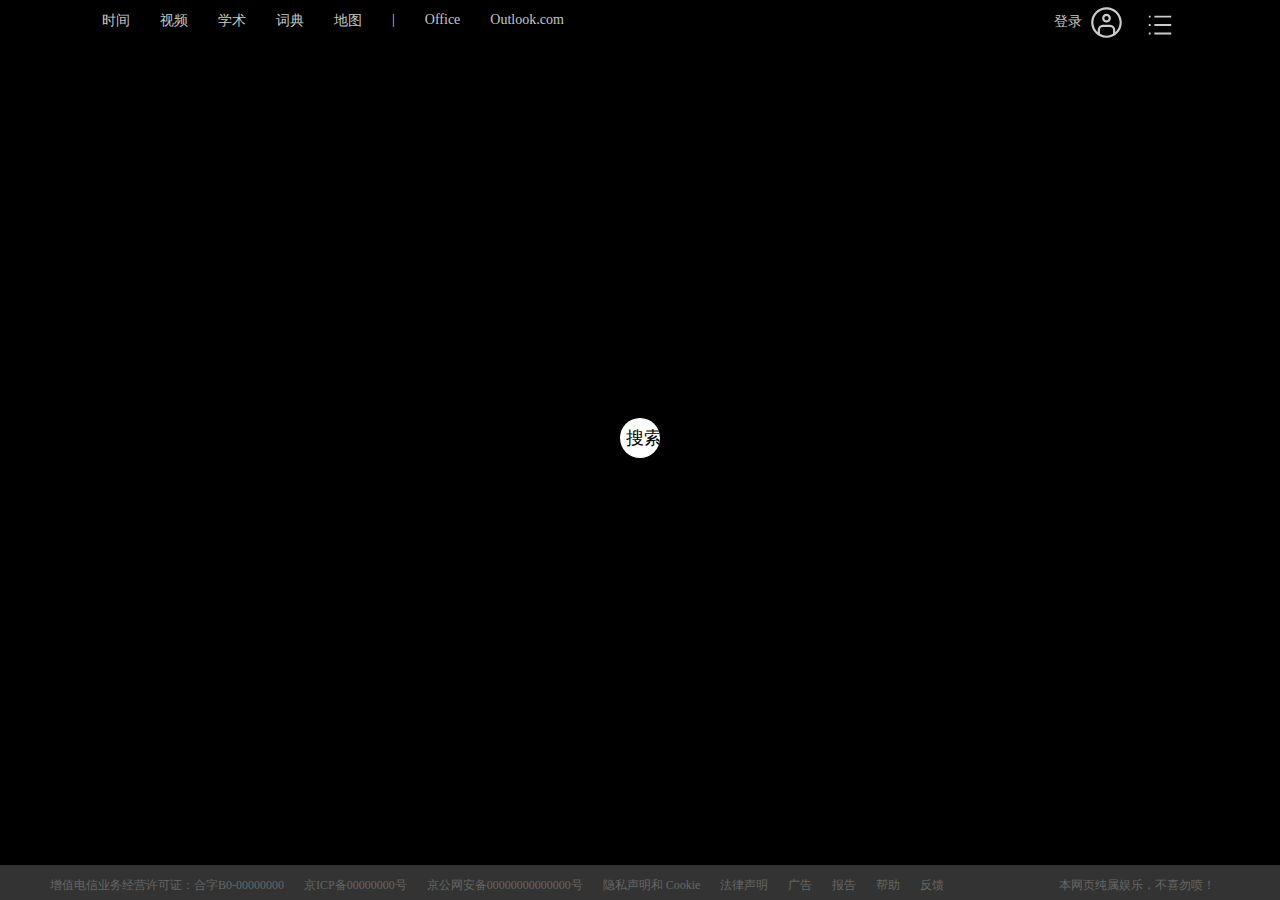
<file: index.html>
<!DOCTYPE html>
<html>
	<head>
		<meta charset="UTF-8">
		<title></title>
		<meta name="viewport" content="width=device-width,intial-scale=1"/>
		<link rel="stylesheet" type="text/css" href="index.css"/>
		<script type="text/javascript" src="index.js"></script>
		<script src="jquery-3.4.1.min.js"></script>
	</head>
	<body>
		<div id="header">
			<div id="left">
				<ul>
					<li><a id="tim">时间</a></li>
					<li><a>视频</a></li>
					<li><a>学术</a></li>
					<li><a>词典</a></li>
					<li><a>地图</a></li>
					<li><a>|</a></li>
					<li><a>Office</a></li>
					<li><a>Outlook.com</a></li>
				</ul>
			</div>
			<div id="right">
				<span><p>登录</p></span>
				<span><svg t="1586700024072" class="icon" viewBox="0 0 1024 1024" version="1.1" xmlns="http://www.w3.org/2000/svg" p-id="2323" data-spm-anchor-id="a313x.7781069.0.i4" width="35" height="35"><path d="M512 448c-35.296 0-64-28.704-64-64s28.704-64 64-64 64 28.704 64 64-28.704 64-64 64m0-192c-70.592 0-128 57.408-128 128s57.408 128 128 128 128-57.408 128-128-57.408-128-128-128" fill="#ccc" p-id="2324"></path><path d="M768 797.632v-69.92a151.904 151.904 0 0 0-151.712-151.68h-208.576A151.904 151.904 0 0 0 256 727.68v69.92C177.632 727.36 128 625.6 128 512 128 299.904 299.936 128 512 128s384 171.904 384 384c0 113.6-49.632 215.36-128 285.632m-448 46.56v-116.48a87.776 87.776 0 0 1 87.712-87.68h208.576A87.776 87.776 0 0 1 704 727.68v116.48a381.568 381.568 0 0 1-384 0m192-780.16C264.96 64 64 264.96 64 512c0 246.976 200.96 448 448 448s448-201.024 448-448c0-247.04-200.96-448-448-448" fill="#ccc" p-id="2325"></path></svg></span>
				<span><svg t="1586699506630" class="icon" viewBox="0 0 1024 1024" version="1.1" xmlns="http://www.w3.org/2000/svg" p-id="2200" width="30" height="30"><path d="M128 256h64V192H128zM320 256h576V192H320zM128 544h64v-64H128zM320 544h576v-64H320zM128 832h64v-64H128zM320 832h576v-64H320z" fill="#ccc" p-id="2201"></path></svg></span>
			</div>
		</div>
		<div id="clock">
			<h2>The time is now</h2>
			<div id="time">
				<div><span id="shi">00</span><span>hours</span></div>
				<div><span id="fen">00</span><span>minutes</span></div>
				<div><span id="miao">00</span><span>seconds</span></div>
			</div>
		</div>
		<div id="middle_shang">
			<input class="search-txt" type="text" id="inp"/>
			<input class="search-btn" type="button" id="btn" value="搜索">
		</div>
		<div id="bottom">
			<div>
				<p><a>增值电信业务经营许可证：合字B0-00000000</a></p>
				<p><a>京ICP备00000000号</a></p>
				<p><a>京公网安备00000000000000号</a></p>
				<p><a>隐私声明和 Cookie</a></p>
				<p><a>法律声明</a></p>
				<p><a>广告</a></p>
				<p><a>报告</a></p>
				<p><a>帮助</a></p>
				<p><a>反馈</a></p>
			</div>
			<div>
				<p><a>本网页纯属娱乐，不喜勿喷！</a></p>
			</div>
		</div>
		<script>
			$(function(){
				$("#tim").hover(function(){
					$("#clock").css("display","block");
				});
				$("#tim").mouseout(function(){
					$("#clock").css("display","none");
				})
			});
		</script>
	</body>
</html>
</file>
<file: index.css>
body{
	margin: 0px;
	padding: 0px;
	background-color: black;
	background-size: 100% auto;
}
ul{
	margin: 0px;
	padding: 0px;
}
li{
	list-style: none;
}
a{
	text-decoration: none;
	cursor: pointer;
}
#left ul li a:hover{
	cursor: pointer;
	color: white;
}
#header{
	width: 100%;
	float: left;
}
#left{
	float: left;
	margin-top: 12px;
	margin-left: 87px;
	width: auto;
}
#left ul li{
	float: left;
	font-size: 14px;
	color: #c4c9c3;
	margin-left: 15px;
	margin-right: 15px;
}
#right{
	float: right;
	margin-right: 100px;
}
#right span:nth-child(2){
	margin-top: 5px;
	padding-right: 20px;
}
#right span{
	float: left;
	padding-left: 1px;
	padding-right: 5px;
	margin-top: 10px;
}
#right:hover{
	cursor: pointer;
}
#right span p{
	float: left;
	margin-top: 3px;
	margin-bottom: 14px;
	color: #c4c9c3;
	font-size: 14px;
	margin-right:1px;
}
#right span:nth-child(2) img{
	float: left;
	width: 30px;
	height: 30px;
	margin-top: 5px;
	margin-right: 26px;
}
#right span:nth-child(3) img{
	float: left;
	width: 30px;
	height: 30px;
	margin-top: 5px;
	margin-right: 87px;
}
#bottom{
	width: 100%;
	height: 35px;
	background-color:#333333;
	position: fixed;
	bottom: 0;
	float: left;
}
#bottom p a:hover{
	cursor: pointer;
	color:darkgrey;
	text-decoration:underline;
}
#bottom p{
	float: left;
	font-size: 12px;
	color: #666666;
	margin-right: 20px;
}
#bottom div:first-child{
	float: left;
	margin-left: 50px;
	text-align: center;
}
#bottom div:last-child{
	float: right;
	margin-right:45px;
}
#middle_shang{
	position: absolute;
	height: 40px;
	border: 10px;
	padding: 10px;
	border-radius: 40px;
	left: 50%;
	top: 50%;
	transform: translate(-50%,-70%); 
}
#middle_shang:hover{
	opacity: 1;
    transition-delay: 2.5s;
    transition-duration: 1s;
}
#middle_shang .search-btn{
	transition: 0.5s;
	font-size: 18px;
	color: black;
	float: right;
	width: 40px;
	height: 40px;
	border-radius: 50%;
	border: 10px;
	background: #ffffff;
	display: flex;
	justify-content: center;
	align-items: center;
	text-decoration: none;
	outline: none;
}
#middle_shang .search-txt{
	border: none;
	background:none;
	float: left;
	padding: 0;
	color: rgb(0,0,0);
	font-size: 16px;
	transition: 1s;
	line-height: 40px;
	border-radius: 40px;
	width: 0px;
	outline: none;
}
#middle_shang:hover>.search-btn{
	color: white;
	background: black;
}
#middle_shang:hover>.search-txt{
	width: 240px;
	padding: 0 6px;
	background: white;
}
#clock{
	position: absolute;
	top: 30px;
	left: 10px;
	display: none;
}
#clock h2{
	position: relative;
	display: block;
	color: #fff;
	text-align: center;
	margin: 10px 0;
	font-weight: 700;
	text-transform:uppercase;
	letter-spacing: 0.4em;
	font-size: 0.8em;
}
#clock #time{
	display: flex;
}
#clock #time div{
	position: relative;
	margin: 0 5px;
	-webkit-box-reflect: below 1px linear-gradient(transparent,#0004);
}
#clock #time div span{
	position: relative;
	display: block;
	width: 100px;
	height: 80px;
	background: #2196f3;
	color: #fff;
	font-size: 300;
	display: flex;
	justify-content: center;
	align-items: center;
	font-size: 3em;
	z-index: 10;
	box-shadow: 0 0 0 1px rgb(0,0,0,.2);
}
#clock #time div span:nth-child(2){
	height: 30px;
	font-size: 0.7em;
	letter-spacing: 0.2em;
	font-weight: 500;
	z-index: 9;
	box-shadow: none;
	background: #127fd6;
	text-transform: uppercase;
}
#clock #time div:last-child span{
	background: #ff006a;
}
#clock #time div:last-child span:nth-child(2){
	background: #ec0062;
}
</file>
